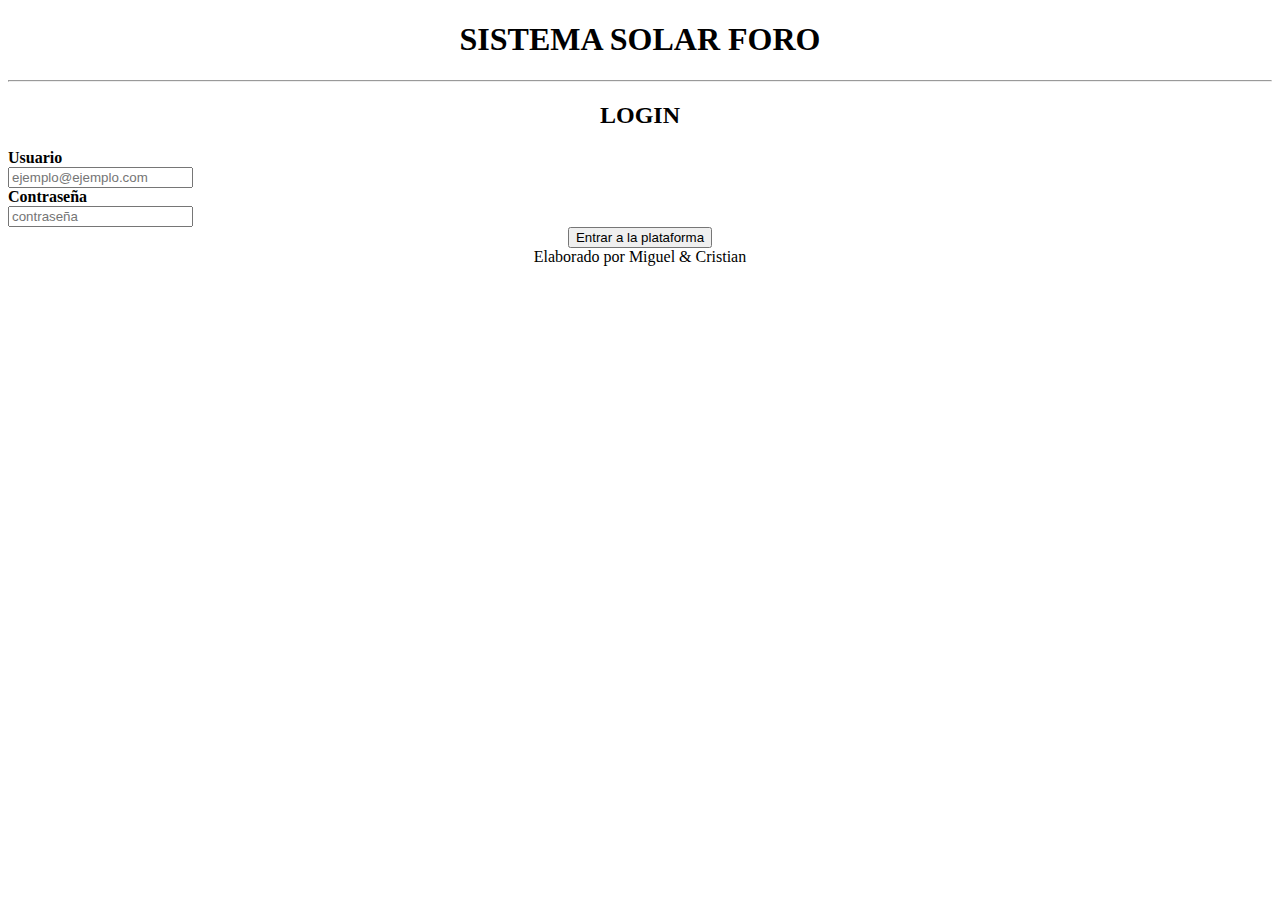
<file: index.html>
<!DOCTYPE html>
<html lang="en">
<head>
    <meta charset="UTF-8">
    <meta http-equiv="X-UA-Compatible" content="IE=edge">
    <meta name="viewport" content="width=device-width, initial-scale=1.0">
    <link href="https://cdn.jsdelivr.net/npm/bootstrap@5.3.0-alpha1/dist/css/bootstrap.min.css" rel="stylesheet" integrity="sha384-GLhlTQ8iRABdZLl6O3oVMWSktQOp6b7In1Zl3/Jr59b6EGGoI1aFkw7cmDA6j6gD" crossorigin="anonymous">
    <link href="src/public/css/style.css" rel="stylesheet" />
    <title>Document</title>
</head>
<body>
    <center>
        <h1>SISTEMA SOLAR FORO</h1>
    </center>
    <hr />
    <div class="container col-md-6">
        <div class="card">
            <div class="card-header">
                <h2><center>LOGIN</center></h2>
            </div>
            <div class="card-body">
                <form action="src/home/home.html">
                    <label class="label">
                        <strong>
                            Usuario
                        </strong>
                    </label>
                    <br />
                    <input required class="form-control" type="email" placeholder="ejemplo@ejemplo.com" id="usuario" />
                    <br />
                    <label class="label">
                        <strong>
                            Contraseña
                        </strong>
                    </label>
                    <br />
                    <input required class="form-control" placeholder="contraseña" class="input" type="password" />
                    <br />
                    <center>
                        <button class="btn btn-outline-success" >Entrar a la plataforma</button>
                    </center>
                </form>
            </div>
        </div>
    </div>
    <footer class="mt-5">
        <center>Elaborado por Miguel & Cristian</center>
    </footer>
</body>
</html>
</file>
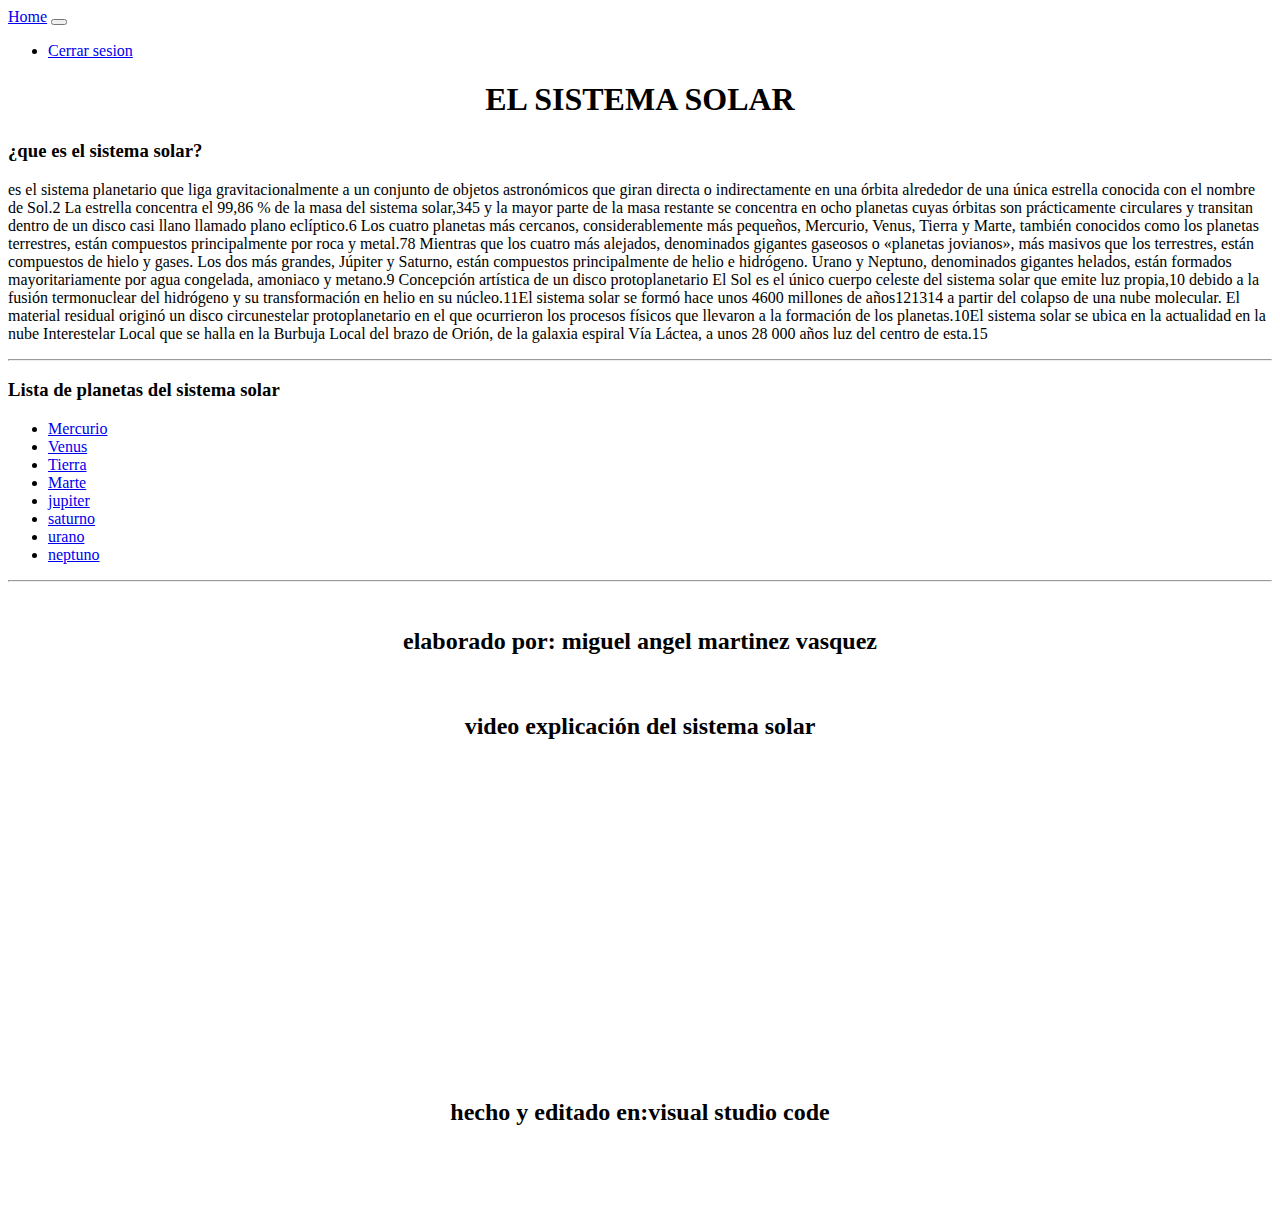
<file: src/home/home.html>
<!DOCTYPE html>
<html lang="en">
<head>
    <meta charset="UTF-8">
    <meta http-equiv="X-UA-Compatible" content="IE=edge">
    <meta name="viewport" content="width=device-width, initial-scale=1.0">
    <title>SISTEMA SOLAR</title>
    <!-- <link href="../public/css/style.css" rel="stylesheet" /> -->
    <link href="https://cdn.jsdelivr.net/npm/bootstrap@5.3.0-alpha1/dist/css/bootstrap.min.css" rel="stylesheet" integrity="sha384-GLhlTQ8iRABdZLl6O3oVMWSktQOp6b7In1Zl3/Jr59b6EGGoI1aFkw7cmDA6j6gD" crossorigin="anonymous">
</head>
<body>
    <nav class="navbar navbar-expand-lg bg-primary" data-bs-theme="dark">
        <div class="container-fluid">
          <a class="navbar-brand" href="#">Home</a>
          <button class="navbar-toggler" type="button" data-bs-toggle="collapse" data-bs-target="#navbarNav" aria-controls="navbarNav" aria-expanded="false" aria-label="Toggle navigation">
            <span class="navbar-toggler-icon"></span>
          </button>
          <div class="collapse navbar-collapse" id="navbarNav">
            <ul class="navbar-nav">
              <li class="nav-item">
                <a class="nav-link active" aria-current="page" href="../../index.html">Cerrar sesion</a>
              </li>
            </ul>
          </div>
        </div>
      </nav>
    <center>
        <div id="titulo" >
            <h1 >EL SISTEMA SOLAR</h1>
        </div>
    </center>
    <div class="container col-md-10 text-left">
        <h3> ¿que es el sistema solar?</h3>
        <p>
             es el sistema planetario que liga gravitacionalmente a un conjunto de objetos astronómicos que giran directa o indirectamente en una órbita alrededor de una única estrella conocida con el nombre de Sol.2
            La estrella concentra el 99,86 % de la masa del sistema solar,345 y la mayor parte de la masa restante se concentra en ocho planetas cuyas órbitas son prácticamente circulares y transitan dentro de un disco casi llano llamado plano eclíptico.6 Los cuatro planetas más cercanos, considerablemente más pequeños, Mercurio, Venus, Tierra y Marte, también conocidos como los planetas terrestres, están compuestos principalmente por roca y metal.78 Mientras que los cuatro más alejados, denominados gigantes gaseosos o «planetas jovianos», más masivos que los terrestres, están compuestos de hielo y gases. Los dos más grandes, Júpiter y Saturno, están compuestos principalmente de helio e hidrógeno. Urano y Neptuno, denominados gigantes helados, están formados mayoritariamente por agua congelada, amoniaco y metano.9
            Concepción artística de un disco protoplanetario
            El Sol es el único cuerpo celeste del sistema solar que emite luz propia,10 debido a la fusión termonuclear del hidrógeno y su transformación en helio en su núcleo.11El sistema solar se formó hace unos 4600 millones de años121314 a partir del colapso de una nube molecular. El material residual originó un disco circunestelar protoplanetario en el que ocurrieron los procesos físicos que llevaron a la formación de los planetas.10El sistema solar se ubica en la actualidad en la nube Interestelar Local que se halla en la Burbuja Local del brazo de Orión, de la galaxia espiral Vía Láctea, a unos 28 000 años luz del centro de esta.15   
        </p>
    
        <hr/>
        <h3>
          Lista de planetas del sistema solar
        </h3>
        <ul>
            
        </ul>
        <ul class="list-group">
            <li class="list-group-item"><a href="../planets/mercurio.html"><span class="badge bg-primary">Mercurio</span></a></li>
            <li class="list-group-item"><a href="../planets/venus.html" ><span class="badge bg-primary">Venus</span></a></li>
            <li class="list-group-item"><a href="../planets/tierra.html"><span class="badge bg-primary">Tierra</span></a></li>
            <li class="list-group-item"><a href="../planets/marte.html"><span class="badge bg-primary">Marte</span></a></li>
            <li class="list-group-item"><a href="../planets/jupiter.html"><span class="badge bg-primary">jupiter</span></a></li>
            <li class="list-group-item"><a href="../planets/saturno.html"><span class="badge bg-primary">saturno</span></a></li>
            <li class="list-group-item"><a href="../planets/Urano.html"><span class="badge bg-primary">urano</span></a></li>
            <li class="list-group-item"><a href="../planets/neptuno.html"><span class="badge bg-primary">neptuno</span></a></li>
          </ul>
        <hr />
        <br/>
        <center>
        <p>
        <h2>elaborado por: miguel angel martinez vasquez</h2>  
        <br/>
        <h2>video explicación del sistema solar</h2>
      </center>
        <div class="container col-md-6 text-left">
        <iframe width="560" height="315" src="https://www.youtube.com/embed/ZykXgSqet6A" title="YouTube video player" frameborder="0" allow="accelerometer; autoplay; clipboard-write; encrypted-media; gyroscope; picture-in-picture; web-share" allowfullscreen></iframe>
      </div>
      </div>
        <h2> 
          <center>hecho y editado en:visual studio code</center>
      </h2>
       </p>
       <br/>
       <br/>
       <br/>
</body>
</html>
</file>
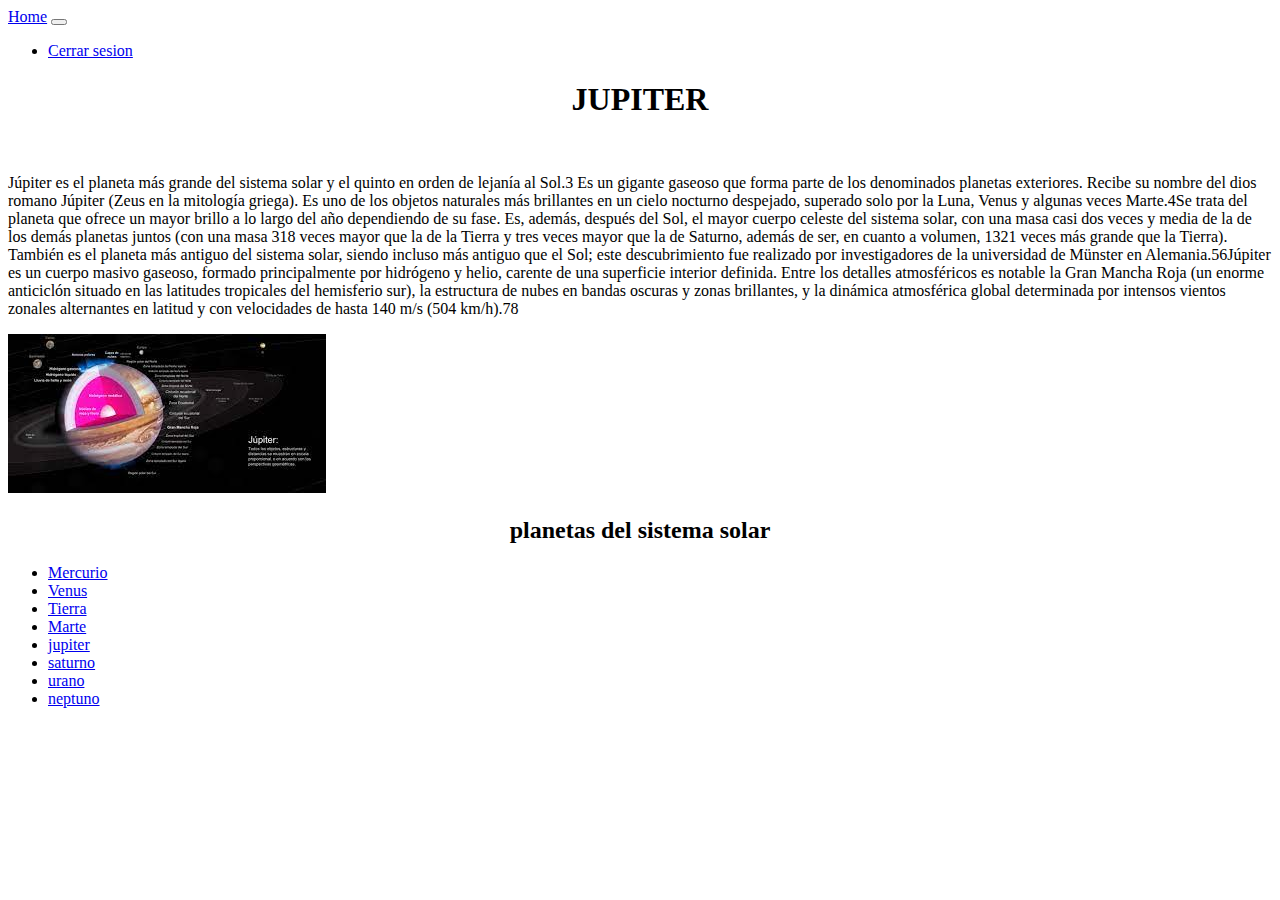
<file: src/planets/jupiter.html>
<!DOCTYPE html>
<html lang="en">
<head>
    <meta charset="UTF-8">
    <meta http-equiv="X-UA-Compatible" content="IE=edge">
    <meta name="viewport" content="width=device-width, initial-scale=1.0">
     <!-- <link href="../public/css/style.css" rel="stylesheet" /> -->
     <link href="https://cdn.jsdelivr.net/npm/bootstrap@5.3.0-alpha1/dist/css/bootstrap.min.css" rel="stylesheet" integrity="sha384-GLhlTQ8iRABdZLl6O3oVMWSktQOp6b7In1Zl3/Jr59b6EGGoI1aFkw7cmDA6j6gD" crossorigin="anonymous">
    <title>JUPITER</title>
</head>
<body>
    <nav class="navbar navbar-expand-lg bg-primary" data-bs-theme="dark">
        <div class="container-fluid">
          <a class="navbar-brand" href="C:\www\miguel-html-main\src\home\home.html">Home</a>
          <button class="navbar-toggler" type="button" data-bs-toggle="collapse" data-bs-target="#navbarNav" aria-controls="navbarNav" aria-expanded="false" aria-label="Toggle navigation">
            <span class="navbar-toggler-icon"></span>
          </button>
          <div class="collapse navbar-collapse" id="navbarNav">
            <ul class="navbar-nav">
              <li class="nav-item">
                <a class="nav-link active" aria-current="page" href="../../index.html">Cerrar sesion</a>
              </li>
            </ul>
          </div>
        </div>
      </nav>
    <center>
        <h1>
            JUPITER
        </h1>
    </center>
    <br/>
    <p>
    <div class="container col-md-10 text-left">
        Júpiter es el planeta más grande del sistema solar y el quinto en orden de lejanía al Sol.3​ Es un gigante gaseoso que forma parte de los denominados planetas exteriores. Recibe su nombre del dios romano Júpiter (Zeus en la mitología griega). Es uno de los objetos naturales más brillantes en un cielo nocturno despejado, superado solo por la Luna, Venus y algunas veces Marte.4​
        Se trata del planeta que ofrece un mayor brillo a lo largo del año dependiendo de su fase. Es, además, después del Sol, el mayor cuerpo celeste del sistema solar, con una masa casi dos veces y media de la de los demás planetas juntos (con una masa 318 veces mayor que la de la Tierra y tres veces mayor que la de Saturno, además de ser, en cuanto a volumen, 1321 veces más grande que la Tierra). También es el planeta más antiguo del sistema solar, siendo incluso más antiguo que el Sol; este descubrimiento fue realizado por investigadores de la universidad de Münster en Alemania.5​6​
        Júpiter es un cuerpo masivo gaseoso, formado principalmente por hidrógeno y helio, carente de una superficie interior definida. Entre los detalles atmosféricos es notable la Gran Mancha Roja (un enorme anticiclón situado en las latitudes tropicales del hemisferio sur), la estructura de nubes en bandas oscuras y zonas brillantes, y la dinámica atmosférica global determinada por intensos vientos zonales alternantes en latitud y con velocidades de hasta 140 m/s (504 km/h).7​8​
    </div>
    </p>
    <div class="container col-md-10 text-left">
    <img src="../public/img/jupiter.jpeg" alt="">
    </div>
    <center>
    <strong><h2>planetas del sistema solar</h2></strong>
    </center>
    <ul class="list-group">
    <div class="container col-md-10">
        <li class="list-group-item"><a href="../planets/mercurio.html"><span class="badge bg-primary">Mercurio</span></a></li>
        <li class="list-group-item"><a href="../planets/venus.html" ><span class="badge bg-primary">Venus</span></a></li>
        <li class="list-group-item"><a href="../planets/tierra.html"><span class="badge bg-primary">Tierra</span></a></li>
        <li class="list-group-item"><a href="../planets/marte.html"><span class="badge bg-primary">Marte</span></a></li>
        <li class="list-group-item"><a href="../planets/jupiter.html"><span class="badge bg-primary">jupiter</span></a></li>
        <li class="list-group-item"><a href="../planets/saturno.html"><span class="badge bg-primary">saturno</span></a></li>
        <li class="list-group-item"><a href="../planets/Urano.html"><span class="badge bg-primary">urano</span></a></li>
        <li class="list-group-item"><a href="../planets/neptuno.html"><span class="badge bg-primary">neptuno</span></a></li>
    </ul>
</body>
</html>
</file>
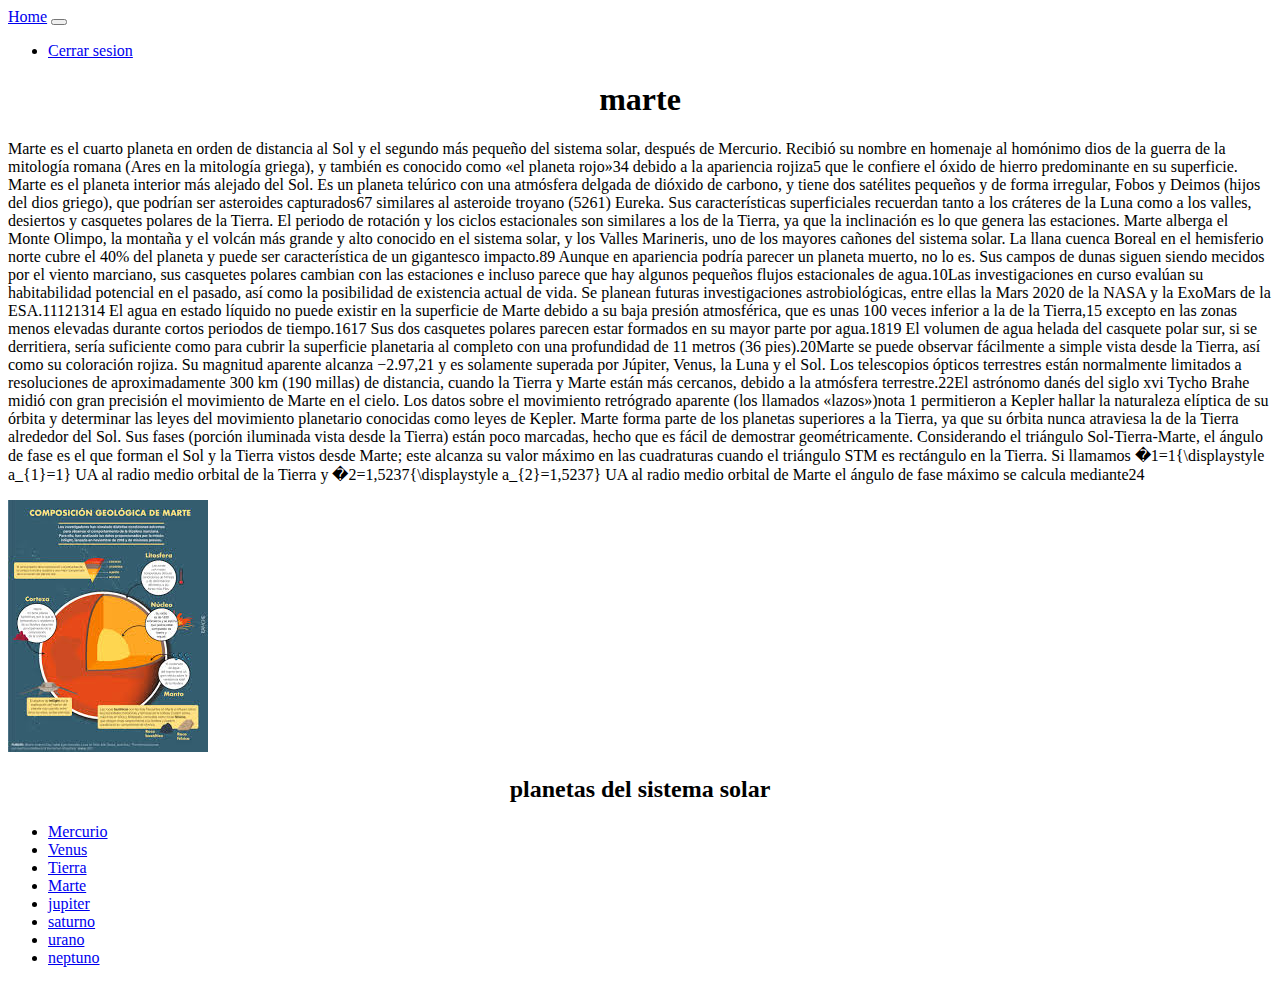
<file: src/planets/marte.html>
<!DOCTYPE html>
<html lang="en">
<head>
    <meta charset="UTF-8">
    <meta http-equiv="X-UA-Compatible" content="IE=edge">
    <meta name="viewport" content="width=device-width, initial-scale=1.0">
    <!-- <link href="../public/css/style.css" rel="stylesheet" /> -->
    <link href="https://cdn.jsdelivr.net/npm/bootstrap@5.3.0-alpha1/dist/css/bootstrap.min.css" rel="stylesheet" integrity="sha384-GLhlTQ8iRABdZLl6O3oVMWSktQOp6b7In1Zl3/Jr59b6EGGoI1aFkw7cmDA6j6gD" crossorigin="anonymous">
    <title>MARTE</title>
</head>
<body>
    <nav class="navbar navbar-expand-lg bg-primary" data-bs-theme="dark">
        <div class="container-fluid">
          <a class="navbar-brand" href="C:\www\miguel-html-main\src\home\home.html">Home</a>
          <button class="navbar-toggler" type="button" data-bs-toggle="collapse" data-bs-target="#navbarNav" aria-controls="navbarNav" aria-expanded="false" aria-label="Toggle navigation">
            <span class="navbar-toggler-icon"></span>
          </button>
          <div class="collapse navbar-collapse" id="navbarNav">
            <ul class="navbar-nav">
              <li class="nav-item">
                <a class="nav-link active" aria-current="page" href="../../index.html">Cerrar sesion</a>
              </li>
            </ul>
          </div>
        </div>
      </nav>
    <center>
        <h1>marte</h1>
    </center>
    <p>
    <div class="container col-md-10">
        Marte es el cuarto planeta en orden de distancia al Sol y el segundo más pequeño del sistema solar, después de Mercurio. Recibió su nombre en homenaje al homónimo dios de la guerra de la mitología romana (Ares en la mitología griega), y también es conocido como «el planeta rojo»3​4​ debido a la apariencia rojiza5​ que le confiere el óxido de hierro predominante en su superficie. Marte es el planeta interior más alejado del Sol. Es un planeta telúrico con una atmósfera delgada de dióxido de carbono, y tiene dos satélites pequeños y de forma irregular, Fobos y Deimos (hijos del dios griego), que podrían ser asteroides capturados6​7​ similares al asteroide troyano (5261) Eureka. Sus características superficiales recuerdan tanto a los cráteres de la Luna como a los valles, desiertos y casquetes polares de la Tierra.
        El periodo de rotación y los ciclos estacionales son similares a los de la Tierra, ya que la inclinación es lo que genera las estaciones. Marte alberga el Monte Olimpo, la montaña y el volcán más grande y alto conocido en el sistema solar, y los Valles Marineris, uno de los mayores cañones del sistema solar. La llana cuenca Boreal en el hemisferio norte cubre el 40% del planeta y puede ser característica de un gigantesco impacto.8​9​ Aunque en apariencia podría parecer un planeta muerto, no lo es. Sus campos de dunas siguen siendo mecidos por el viento marciano, sus casquetes polares cambian con las estaciones e incluso parece que hay algunos pequeños flujos estacionales de agua.10​
        Las investigaciones en curso evalúan su habitabilidad potencial en el pasado, así como la posibilidad de existencia actual de vida. Se planean futuras investigaciones astrobiológicas, entre ellas la Mars 2020 de la NASA y la ExoMars de la ESA.11​12​13​14​ El agua en estado líquido no puede existir en la superficie de Marte debido a su baja presión atmosférica, que es unas 100 veces inferior a la de la Tierra,15​ excepto en las zonas menos elevadas durante cortos periodos de tiempo.16​17​ Sus dos casquetes polares parecen estar formados en su mayor parte por agua.18​19​ El volumen de agua helada del casquete polar sur, si se derritiera, sería suficiente como para cubrir la superficie planetaria al completo con una profundidad de 11 metros (36 pies).20​
        Marte se puede observar fácilmente a simple vista desde la Tierra, así como su coloración rojiza. Su magnitud aparente alcanza −2.97,21​ y es solamente superada por Júpiter, Venus, la Luna y el Sol. Los telescopios ópticos terrestres están normalmente limitados a resoluciones de aproximadamente 300 km (190 millas) de distancia, cuando la Tierra y Marte están más cercanos, debido a la atmósfera terrestre.22​
        El astrónomo danés del siglo xvi Tycho Brahe midió con gran precisión el movimiento de Marte en el cielo. Los datos sobre el movimiento retrógrado aparente (los llamados «lazos»)nota 1​ permitieron a Kepler hallar la naturaleza elíptica de su órbita y determinar las leyes del movimiento planetario conocidas como leyes de Kepler.
        Marte forma parte de los planetas superiores a la Tierra, ya que su órbita nunca atraviesa la de la Tierra alrededor del Sol. Sus fases (porción iluminada vista desde la Tierra) están poco marcadas, hecho que es fácil de demostrar geométricamente. Considerando el triángulo Sol-Tierra-Marte, el ángulo de fase es el que forman el Sol y la Tierra vistos desde Marte; este alcanza su valor máximo en las cuadraturas cuando el triángulo STM es rectángulo en la Tierra. Si llamamos 
        �1=1{\displaystyle a_{1}=1} UA al radio medio orbital de la Tierra y �2=1,5237{\displaystyle a_{2}=1,5237} UA al radio medio orbital de Marte el ángulo de fase máximo se calcula mediante24​ 
    </div>
    </p>
    <div class="container col-md-10">
    <img src="../public/img/marte.jpeg" alt="">
    </div>
    <center>
        <h2>planetas del sistema solar</h2>
    </center>
    <ul class="list-group">
        <div class="container col-md-10">
            <li class="list-group-item"><a href="../planets/mercurio.html"><span class="badge bg-primary">Mercurio</span></a></li>
            <li class="list-group-item"><a href="../planets/venus.html" ><span class="badge bg-primary">Venus</span></a></li>
            <li class="list-group-item"><a href="../planets/tierra.html"><span class="badge bg-primary">Tierra</span></a></li>
            <li class="list-group-item"><a href="../planets/marte.html"><span class="badge bg-primary">Marte</span></a></li>
            <li class="list-group-item"><a href="../planets/jupiter.html"><span class="badge bg-primary">jupiter</span></a></li>
            <li class="list-group-item"><a href="../planets/saturno.html"><span class="badge bg-primary">saturno</span></a></li>
            <li class="list-group-item"><a href="../planets/Urano.html"><span class="badge bg-primary">urano</span></a></li>
            <li class="list-group-item"><a href="../planets/neptuno.html"><span class="badge bg-primary">neptuno</span></a></li>
        </ul>
</body>
</html>
</file>
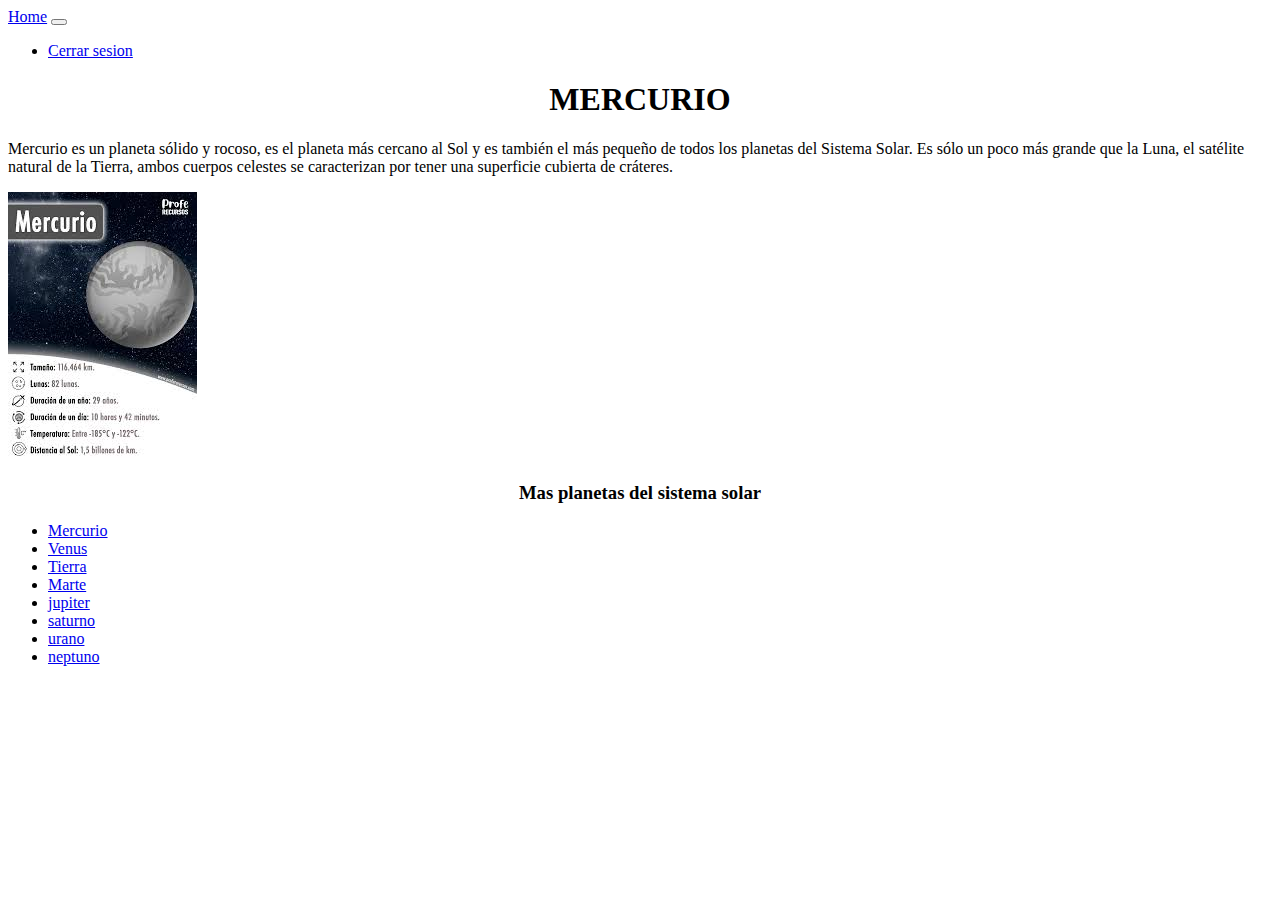
<file: src/planets/mercurio.html>
<!DOCTYPE html>
<html lang="en">
<head>
    <meta charset="UTF-8">
    <meta http-equiv="X-UA-Compatible" content="IE=edge">
    <meta name="viewport" content="width=device-width, initial-scale=1.0">
    <!-- <link href="../public/css/style.css" rel="stylesheet" /> -->
    <link href="https://cdn.jsdelivr.net/npm/bootstrap@5.3.0-alpha1/dist/css/bootstrap.min.css" rel="stylesheet" integrity="sha384-GLhlTQ8iRABdZLl6O3oVMWSktQOp6b7In1Zl3/Jr59b6EGGoI1aFkw7cmDA6j6gD" crossorigin="anonymous">
    <title>Mercurio</title>
</head>
<body>
    <nav class="navbar navbar-expand-lg bg-primary" data-bs-theme="dark">
        <div class="container-fluid">
          <a class="navbar-brand" href="C:\www\miguel-html-main\src\home\home.html">Home</a>
          <button class="navbar-toggler" type="button" data-bs-toggle="collapse" data-bs-target="#navbarNav" aria-controls="navbarNav" aria-expanded="false" aria-label="Toggle navigation">
            <span class="navbar-toggler-icon"></span>
          </button>
          <div class="collapse navbar-collapse" id="navbarNav">
            <ul class="navbar-nav">
              <li class="nav-item">
                <a class="nav-link active" aria-current="page" href="../../index.html">Cerrar sesion</a>
              </li>
            </ul>
          </div>
        </div>
      </nav>
    <center>
        <h1>MERCURIO</h1>
    </center>   
    <p>
    <div class="container col-md-10">
        Mercurio es un planeta sólido y rocoso, es el planeta más cercano al Sol y es también el más pequeño de todos los planetas del Sistema Solar. Es sólo un poco más grande que la Luna, el satélite natural de la Tierra, ambos cuerpos celestes se caracterizan por tener una superficie cubierta de cráteres. 
    </div>
    </p>
    <div class="container col-md-10">
    <img src="../public/img/mercurio.jpeg" alt="">
    </div>
    <center>
        <h3>Mas planetas del sistema solar</h3>
    </center>
    <ul class="list-group">
    <div class="container col-md-10">
        <li class="list-group-item"><a href="../planets/mercurio.html"><span class="badge bg-primary">Mercurio</span></a></li>
        <li class="list-group-item"><a href="../planets/venus.html" ><span class="badge bg-primary">Venus</span></a></li>
        <li class="list-group-item"><a href="../planets/tierra.html"><span class="badge bg-primary">Tierra</span></a></li>
        <li class="list-group-item"><a href="../planets/marte.html"><span class="badge bg-primary">Marte</span></a></li>
        <li class="list-group-item"><a href="../planets/jupiter.html"><span class="badge bg-primary">jupiter</span></a></li>
        <li class="list-group-item"><a href="../planets/saturno.html"><span class="badge bg-primary">saturno</span></a></li>
        <li class="list-group-item"><a href="../planets/Urano.html"><span class="badge bg-primary">urano</span></a></li>
        <li class="list-group-item"><a href="../planets/neptuno.html"><span class="badge bg-primary">neptuno</span></a></li>
    </ul>
</body>
</html>
</file>
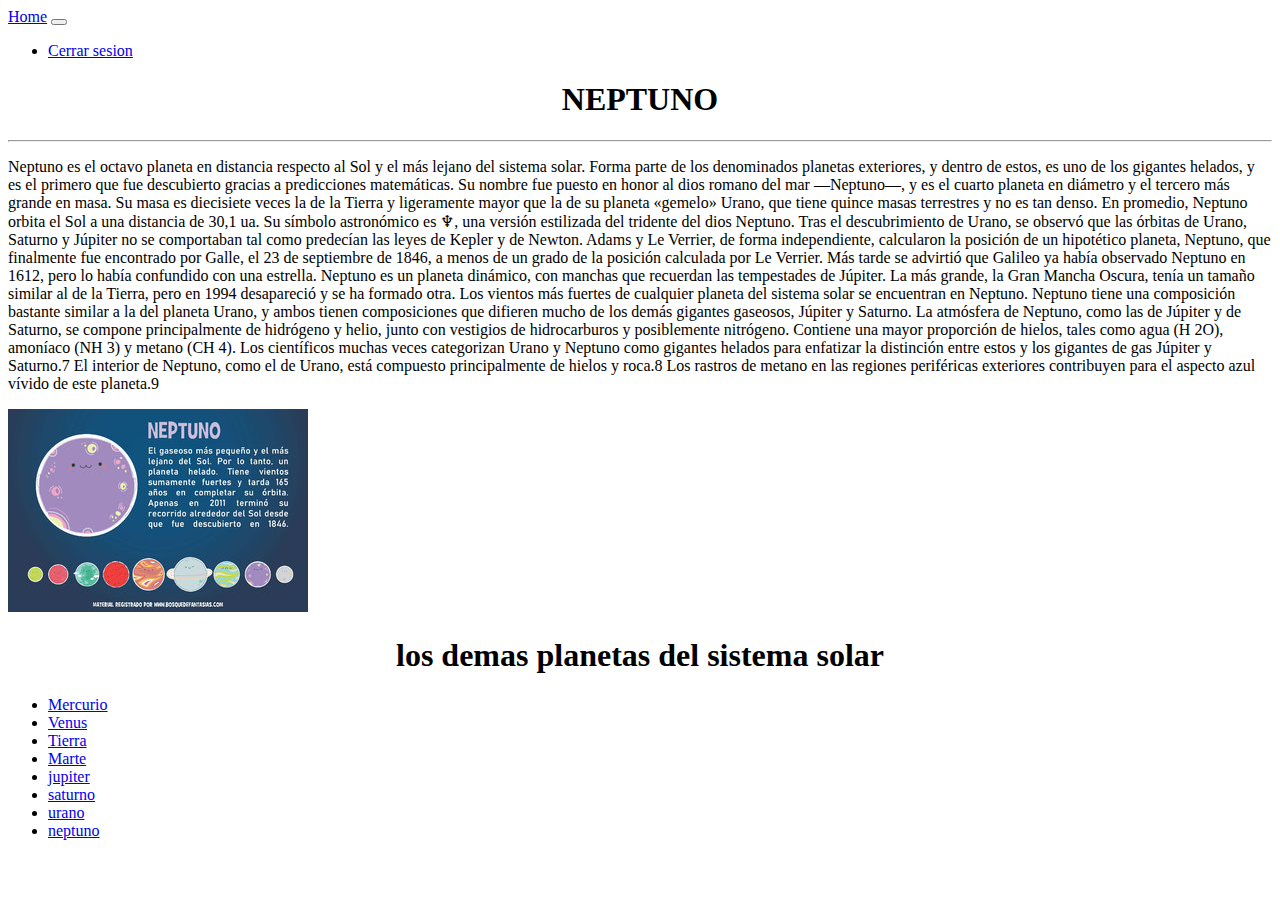
<file: src/planets/neptuno.html>
<!DOCTYPE html>
<html lang="en">
<head>
    <meta charset="UTF-8">
    <meta http-equiv="X-UA-Compatible" content="IE=edge">
    <meta name="viewport" content="width=device-width, initial-scale=1.0">
    <!-- <link href="../public/css/style.css" rel="stylesheet" /> -->
    <link href="https://cdn.jsdelivr.net/npm/bootstrap@5.3.0-alpha1/dist/css/bootstrap.min.css" rel="stylesheet" integrity="sha384-GLhlTQ8iRABdZLl6O3oVMWSktQOp6b7In1Zl3/Jr59b6EGGoI1aFkw7cmDA6j6gD" crossorigin="anonymous">
    <title>NEPTUNO</title>
</head>
<body>
    <nav class="navbar navbar-expand-lg bg-primary" data-bs-theme="dark">
        <div class="container-fluid">
          <a class="navbar-brand" href="C:\www\miguel-html-main\src\home\home.html">Home</a>
          <button class="navbar-toggler" type="button" data-bs-toggle="collapse" data-bs-target="#navbarNav" aria-controls="navbarNav" aria-expanded="false" aria-label="Toggle navigation">
            <span class="navbar-toggler-icon"></span>
          </button>
          <div class="collapse navbar-collapse" id="navbarNav">
            <ul class="navbar-nav">
              <li class="nav-item">
                <a class="nav-link active" aria-current="page" href="../../index.html">Cerrar sesion</a>
              </li>
            </ul>
          </div>
        </div>
      </nav>
    <center>
        <h1>NEPTUNO</h1>
    <Hr/>
    </center>
    <p>
    <div class="container col-md-10">    
        Neptuno es el octavo planeta en distancia respecto al Sol y el más lejano del sistema solar. Forma parte de los denominados planetas exteriores, y dentro de estos, es uno de los gigantes helados, y es el primero que fue descubierto gracias a predicciones matemáticas. Su nombre fue puesto en honor al dios romano del mar —Neptuno—, y es el cuarto planeta en diámetro y el tercero más grande en masa. Su masa es diecisiete veces la de la Tierra y ligeramente mayor que la de su planeta «gemelo» Urano, que tiene quince masas terrestres y no es tan denso. En promedio, Neptuno orbita el Sol a una distancia de 30,1 ua. Su símbolo astronómico es ♆, una versión estilizada del tridente del dios Neptuno.
        Tras el descubrimiento de Urano, se observó que las órbitas de Urano, Saturno y Júpiter no se comportaban tal como predecían las leyes de Kepler y de Newton. Adams y Le Verrier, de forma independiente, calcularon la posición de un hipotético planeta, Neptuno, que finalmente fue encontrado por Galle, el 23 de septiembre de 1846, a menos de un grado de la posición calculada por Le Verrier. Más tarde se advirtió que Galileo ya había observado Neptuno en 1612, pero lo había confundido con una estrella.
        Neptuno es un planeta dinámico, con manchas que recuerdan las tempestades de Júpiter. La más grande, la Gran Mancha Oscura, tenía un tamaño similar al de la Tierra, pero en 1994 desapareció y se ha formado otra. Los vientos más fuertes de cualquier planeta del sistema solar se encuentran en Neptuno.
        Neptuno tiene una composición bastante similar a la del planeta Urano, y ambos tienen composiciones que difieren mucho de los demás gigantes gaseosos, Júpiter y Saturno. La atmósfera de Neptuno, como las de Júpiter y de Saturno, se compone principalmente de hidrógeno y helio, junto con vestigios de hidrocarburos y posiblemente nitrógeno. Contiene una mayor proporción de hielos, tales como agua (H
        2O), amoníaco (NH
        3) y metano (CH
        4). Los científicos muchas veces categorizan Urano y Neptuno como gigantes helados para enfatizar la distinción entre estos y los gigantes de gas Júpiter y Saturno.7​ El interior de Neptuno, como el de Urano, está compuesto principalmente de hielos y roca.8​ Los rastros de metano en las regiones periféricas exteriores contribuyen para el aspecto azul vívido de este planeta.9​
    </div>
    </p>
    <div class="container col-md-10">
    <img src="../public/img/NEPTUNO.jpg" alt="">
    </div>
    <center>
        <h1>los demas planetas del sistema solar</h1>
    </center>
    <ul class="list-group">
    <div class="container col-md-10">
        <li class="list-group-item"><a href="../planets/mercurio.html"><span class="badge bg-primary">Mercurio</span></a></li>
        <li class="list-group-item"><a href="../planets/venus.html" ><span class="badge bg-primary">Venus</span></a></li>
        <li class="list-group-item"><a href="../planets/tierra.html"><span class="badge bg-primary">Tierra</span></a></li>
        <li class="list-group-item"><a href="../planets/marte.html"><span class="badge bg-primary">Marte</span></a></li>
        <li class="list-group-item"><a href="../planets/jupiter.html"><span class="badge bg-primary">jupiter</span></a></li>
        <li class="list-group-item"><a href="../planets/saturno.html"><span class="badge bg-primary">saturno</span></a></li>
        <li class="list-group-item"><a href="../planets/Urano.html"><span class="badge bg-primary">urano</span></a></li>
        <li class="list-group-item"><a href="../planets/neptuno.html"><span class="badge bg-primary">neptuno</span></a></li>
    </ul>
</body>
</html>
</file>
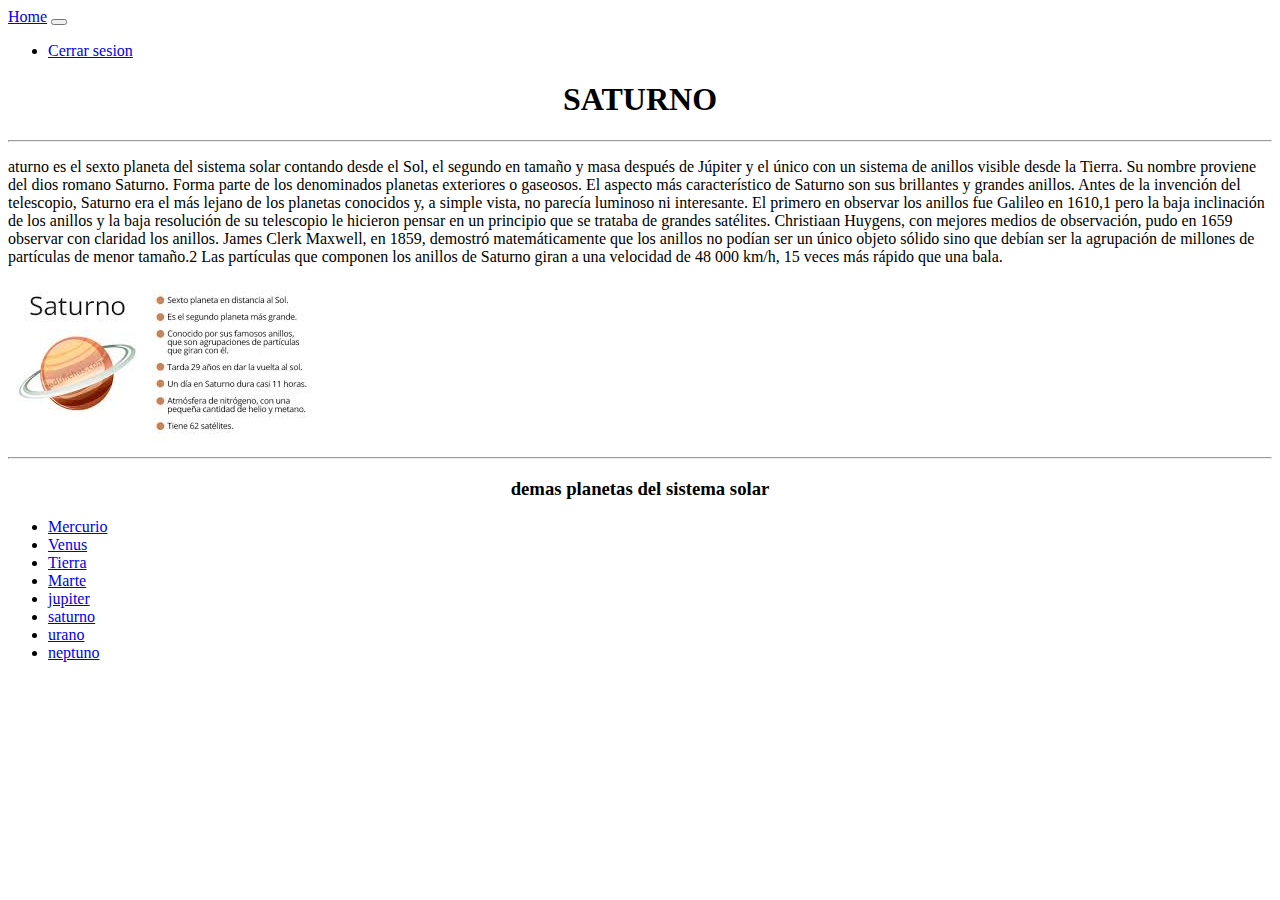
<file: src/planets/saturno.html>
<!DOCTYPE html>
<html  lang="en">
<head>
    <meta charset="UTF-8">
    <meta http-equiv="X-UA-Compatible" content="IE=edge">
    <meta name="viewport" content="width=device-width, initial-scale=1.0">
    <!-- <link href="../public/css/style.css" rel="stylesheet" /> -->
    <link href="https://cdn.jsdelivr.net/npm/bootstrap@5.3.0-alpha1/dist/css/bootstrap.min.css" rel="stylesheet" integrity="sha384-GLhlTQ8iRABdZLl6O3oVMWSktQOp6b7In1Zl3/Jr59b6EGGoI1aFkw7cmDA6j6gD" crossorigin="anonymous">
    <title>SATURNO</title>
</head>
<body>
    <nav class="navbar navbar-expand-lg bg-primary" data-bs-theme="dark">
        <div class="container-fluid">
          <a class="navbar-brand" href="C:\www\miguel-html-main\src\home\home.html">Home</a>
          <button class="navbar-toggler" type="button" data-bs-toggle="collapse" data-bs-target="#navbarNav" aria-controls="navbarNav" aria-expanded="false" aria-label="Toggle navigation">
            <span class="navbar-toggler-icon"></span>
          </button>
          <div class="collapse navbar-collapse" id="navbarNav">
            <ul class="navbar-nav">
              <li class="nav-item">
                <a class="nav-link active" aria-current="page" href="../../index.html">Cerrar sesion</a>
              </li>
            </ul>
          </div>
        </div>
      </nav>
    <center>
        <h1>SATURNO</h1>
    <Hr/>
    </center>
    <P>
    <div class="container col-md-10">
        aturno es el sexto planeta del sistema solar contando desde el Sol, el segundo en tamaño y masa después de Júpiter y el único con un sistema de anillos visible desde la Tierra. Su nombre proviene del dios romano Saturno. Forma parte de los denominados planetas exteriores o gaseosos. El aspecto más característico de Saturno son sus brillantes y grandes anillos. Antes de la invención del telescopio, Saturno era el más lejano de los planetas conocidos y, a simple vista, no parecía luminoso ni interesante. El primero en observar los anillos fue Galileo en 1610,1​ pero la baja inclinación de los anillos y la baja resolución de su telescopio le hicieron pensar en un principio que se trataba de grandes satélites. Christiaan Huygens, con mejores medios de observación, pudo en 1659 observar con claridad los anillos. James Clerk Maxwell, en 1859, demostró matemáticamente que los anillos no podían ser un único objeto sólido sino que debían ser la agrupación de millones de partículas de menor tamaño.2​ Las partículas que componen los anillos de Saturno giran a una velocidad de 48 000 km/h, 15 veces más rápido que una bala.       
    </div>
    </P>
    <div class="container col-md-10">
    <img src="../public/img/saturno.jpeg" alt="">
    </div>
    <hr/>
        <center>
            <h3>demas planetas del sistema solar</h3>
        </center>
    <ul class="list-group">
    <div class="container col-md-10">
        <li class="list-group-item"><a href="../planets/mercurio.html"><span class="badge bg-primary">Mercurio</span></a></li>
        <li class="list-group-item"><a href="../planets/venus.html" ><span class="badge bg-primary">Venus</span></a></li>
        <li class="list-group-item"><a href="../planets/tierra.html"><span class="badge bg-primary">Tierra</span></a></li>
        <li class="list-group-item"><a href="../planets/marte.html"><span class="badge bg-primary">Marte</span></a></li>
        <li class="list-group-item"><a href="../planets/jupiter.html"><span class="badge bg-primary">jupiter</span></a></li>
        <li class="list-group-item"><a href="../planets/saturno.html"><span class="badge bg-primary">saturno</span></a></li>
        <li class="list-group-item"><a href="../planets/Urano.html"><span class="badge bg-primary">urano</span></a></li>
        <li class="list-group-item"><a href="../planets/neptuno.html"><span class="badge bg-primary">neptuno</span></a></li>
    </ul>
</body>
</html>
</file>
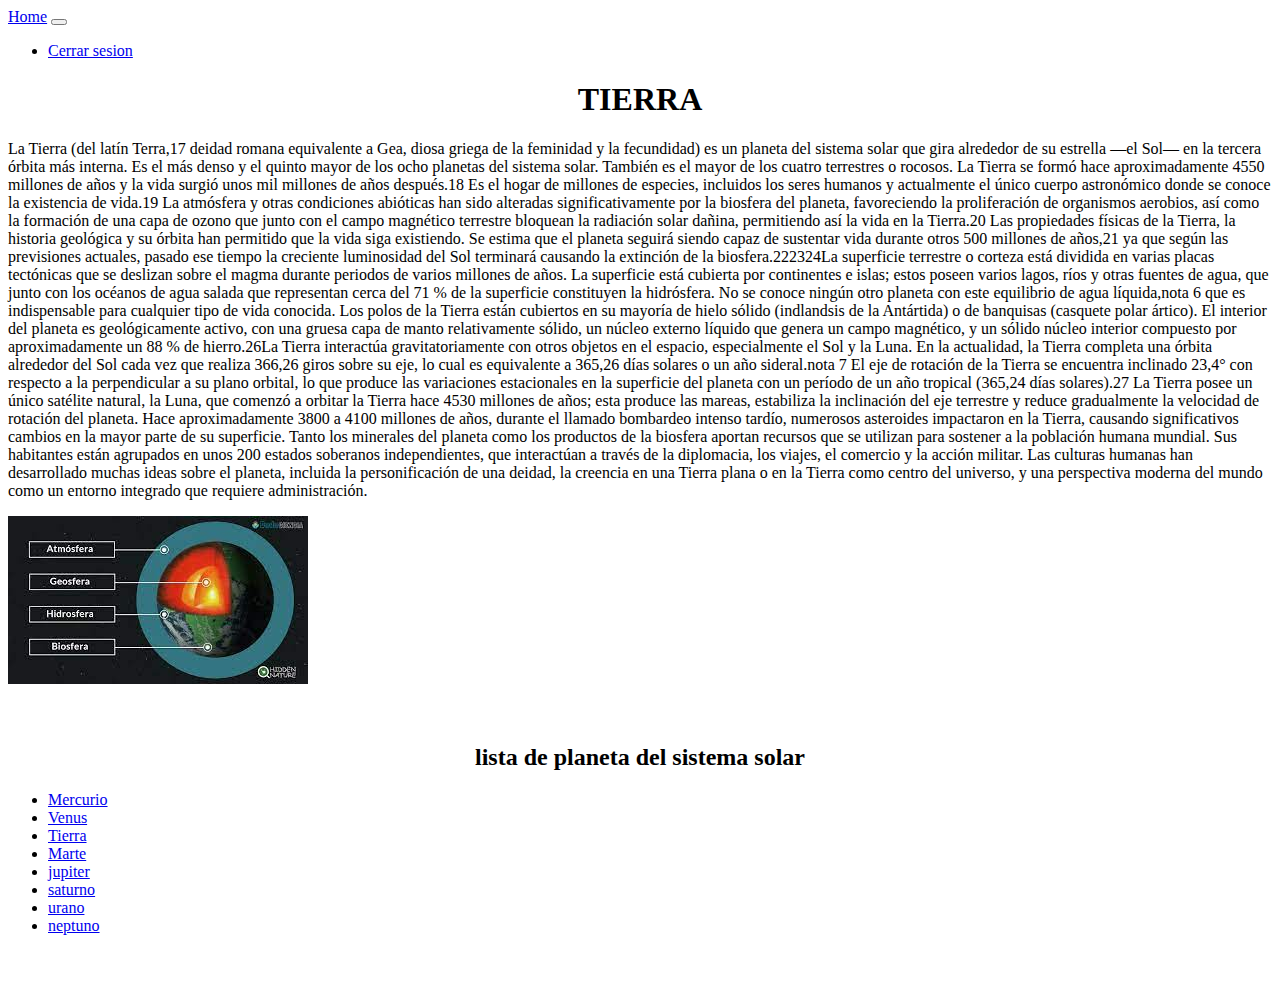
<file: src/planets/tierra.html>
<!DOCTYPE html>
<html lang="en">
<head>
    <meta charset="UTF-8">
    <meta http-equiv="X-UA-Compatible" content="IE=edge">
    <meta name="viewport" content="width=device-width, initial-scale=1.0">
     <!-- <link href="../public/css/style.css" rel="stylesheet" /> -->
     <link href="https://cdn.jsdelivr.net/npm/bootstrap@5.3.0-alpha1/dist/css/bootstrap.min.css" rel="stylesheet" integrity="sha384-GLhlTQ8iRABdZLl6O3oVMWSktQOp6b7In1Zl3/Jr59b6EGGoI1aFkw7cmDA6j6gD" crossorigin="anonymous">
    <title>TIERRA</title>
</head>
<body>
    <nav class="navbar navbar-expand-lg bg-primary" data-bs-theme="dark">
        <div class="container-fluid">
          <a class="navbar-brand" href="C:\www\miguel-html-main\src\home\home.html">Home</a>
          <button class="navbar-toggler" type="button" data-bs-toggle="collapse" data-bs-target="#navbarNav" aria-controls="navbarNav" aria-expanded="false" aria-label="Toggle navigation">
            <span class="navbar-toggler-icon"></span>
          </button>
          <div class="collapse navbar-collapse" id="navbarNav">
            <ul class="navbar-nav">
              <li class="nav-item">
                <a class="nav-link active" aria-current="page" href="../../index.html">Cerrar sesion</a>
              </li>
            </ul>
          </div>
        </div>
      </nav>
    <center>
        <h1>TIERRA</h1>
    </center>
    <P>
    <div class="container col-md-10">
        La Tierra (del latín Terra,17​ deidad romana equivalente a Gea, diosa griega de la feminidad y la fecundidad) es un planeta del sistema solar que gira alrededor de su estrella —el Sol— en la tercera órbita más interna. Es el más denso y el quinto mayor de los ocho planetas del sistema solar. También es el mayor de los cuatro terrestres o rocosos.
        La Tierra se formó hace aproximadamente 4550 millones de años y la vida surgió unos mil millones de años después.18​ Es el hogar de millones de especies, incluidos los seres humanos y actualmente el único cuerpo astronómico donde se conoce la existencia de vida.19​ La atmósfera y otras condiciones abióticas han sido alteradas significativamente por la biosfera del planeta, favoreciendo la proliferación de organismos aerobios, así como la formación de una capa de ozono que junto con el campo magnético terrestre bloquean la radiación solar dañina, permitiendo así la vida en la Tierra.20​ Las propiedades físicas de la Tierra, la historia geológica y su órbita han permitido que la vida siga existiendo. Se estima que el planeta seguirá siendo capaz de sustentar vida durante otros 500 millones de años,21​ ya que según las previsiones actuales, pasado ese tiempo la creciente luminosidad del Sol terminará causando la extinción de la biosfera.22​23​24​
        La superficie terrestre o corteza está dividida en varias placas tectónicas que se deslizan sobre el magma durante periodos de varios millones de años. La superficie está cubierta por continentes e islas; estos poseen varios lagos, ríos y otras fuentes de agua, que junto con los océanos de agua salada que representan cerca del 71 % de la superficie constituyen la hidrósfera. No se conoce ningún otro planeta con este equilibrio de agua líquida,nota 6​ que es indispensable para cualquier tipo de vida conocida. Los polos de la Tierra están cubiertos en su mayoría de hielo sólido (indlandsis de la Antártida) o de banquisas (casquete polar ártico). El interior del planeta es geológicamente activo, con una gruesa capa de manto relativamente sólido, un núcleo externo líquido que genera un campo magnético, y un sólido núcleo interior compuesto por aproximadamente un 88 % de hierro.26​
        La Tierra interactúa gravitatoriamente con otros objetos en el espacio, especialmente el Sol y la Luna. En la actualidad, la Tierra completa una órbita alrededor del Sol cada vez que realiza 366,26 giros sobre su eje, lo cual es equivalente a 365,26 días solares o un año sideral.nota 7​ El eje de rotación de la Tierra se encuentra inclinado 23,4° con respecto a la perpendicular a su plano orbital, lo que produce las variaciones estacionales en la superficie del planeta con un período de un año tropical (365,24 días solares).27​ La Tierra posee un único satélite natural, la Luna, que comenzó a orbitar la Tierra hace 4530 millones de años; esta produce las mareas, estabiliza la inclinación del eje terrestre y reduce gradualmente la velocidad de rotación del planeta. Hace aproximadamente 3800 a 4100 millones de años, durante el llamado bombardeo intenso tardío, numerosos asteroides impactaron en la Tierra, causando significativos cambios en la mayor parte de su superficie.
        Tanto los minerales del planeta como los productos de la biosfera aportan recursos que se utilizan para sostener a la población humana mundial. Sus habitantes están agrupados en unos 200 estados soberanos independientes, que interactúan a través de la diplomacia, los viajes, el comercio y la acción militar. Las culturas humanas han desarrollado muchas ideas sobre el planeta, incluida la personificación de una deidad, la creencia en una Tierra plana o en la Tierra como centro del universo, y una perspectiva moderna del mundo como un entorno integrado que requiere administración.
    </div>
    </P>
    <div class="container col-md-10">
    <img src="../public/img/tierra (1).jpeg " alt="">
    </div>
    <br/>
    <br/>
    <p>
        <lu>
            <center>
            <h2>lista de planeta del sistema solar</h2>
            </center>   
        </lu>
    </p>
    <ul class="list-group">
    <div class="container col-md-10">
        <li class="list-group-item"><a href="../planets/mercurio.html"><span class="badge bg-primary">Mercurio</span></a></li>
        <li class="list-group-item"><a href="../planets/venus.html" ><span class="badge bg-primary">Venus</span></a></li>
        <li class="list-group-item"><a href="../planets/tierra.html"><span class="badge bg-primary">Tierra</span></a></li>
        <li class="list-group-item"><a href="../planets/marte.html"><span class="badge bg-primary">Marte</span></a></li>
        <li class="list-group-item"><a href="../planets/jupiter.html"><span class="badge bg-primary">jupiter</span></a></li>
        <li class="list-group-item"><a href="../planets/saturno.html"><span class="badge bg-primary">saturno</span></a></li>
        <li class="list-group-item"><a href="../planets/Urano.html"><span class="badge bg-primary">urano</span></a></li>
        <li class="list-group-item"><a href="../planets/neptuno.html"><span class="badge bg-primary">neptuno</span></a></li>
    </ul>
    <br/>
    <br/>
</body>
</html>
</file>
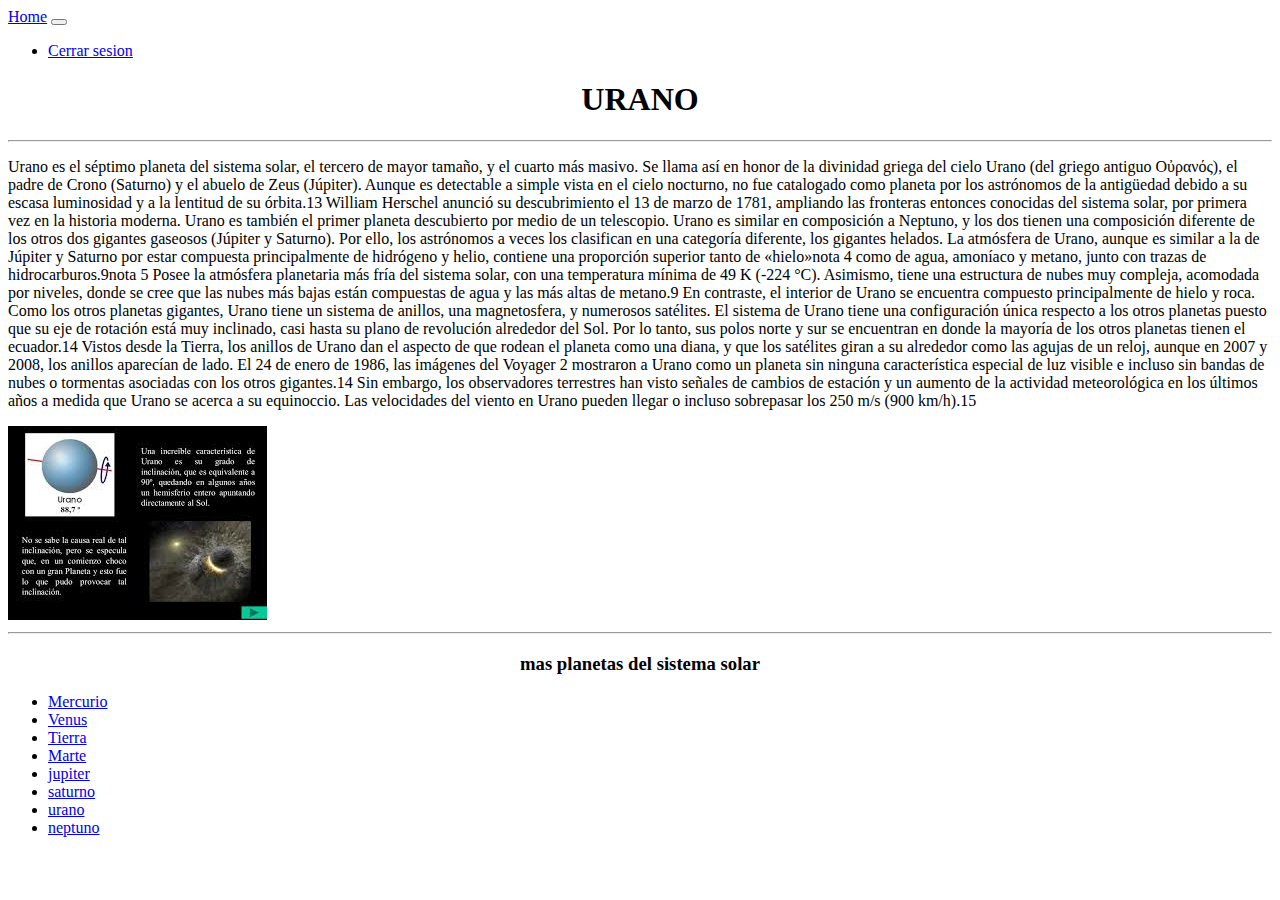
<file: src/planets/urano.html>
<!DOCTYPE html>
<html lang="en">
<head>
    <meta charset="UTF-8">
    <meta http-equiv="X-UA-Compatible" content="IE=edge">
    <meta name="viewport" content="width=device-width, initial-scale=1.0">
     <!-- <link href="../public/css/style.css" rel="stylesheet" /> -->
     <link href="https://cdn.jsdelivr.net/npm/bootstrap@5.3.0-alpha1/dist/css/bootstrap.min.css" rel="stylesheet" integrity="sha384-GLhlTQ8iRABdZLl6O3oVMWSktQOp6b7In1Zl3/Jr59b6EGGoI1aFkw7cmDA6j6gD" crossorigin="anonymous">
    <title>URANO</title>
</head>
<body>
    <nav class="navbar navbar-expand-lg bg-primary" data-bs-theme="dark">
        <div class="container-fluid">
          <a class="navbar-brand" href="C:\www\miguel-html-main\src\home\home.html">Home</a>
          <button class="navbar-toggler" type="button" data-bs-toggle="collapse" data-bs-target="#navbarNav" aria-controls="navbarNav" aria-expanded="false" aria-label="Toggle navigation">
            <span class="navbar-toggler-icon"></span>
          </button>
          <div class="collapse navbar-collapse" id="navbarNav">
            <ul class="navbar-nav">
              <li class="nav-item">
                <a class="nav-link active" aria-current="page" href="../../index.html">Cerrar sesion</a>
              </li>
            </ul>
          </div>
        </div>
      </nav>
    <center>
        <h1>URANO</h1>
    <Hr/>
    </center>
    <p>
    <div class="container col-md-10">
        Urano es el séptimo planeta del sistema solar, el tercero de mayor tamaño, y el cuarto más masivo. Se llama así en honor de la divinidad griega del cielo Urano (del griego antiguo Οὐρανός), el padre de Crono (Saturno) y el abuelo de Zeus (Júpiter). Aunque es detectable a simple vista en el cielo nocturno, no fue catalogado como planeta por los astrónomos de la antigüedad debido a su escasa luminosidad y a la lentitud de su órbita.13​ William Herschel anunció su descubrimiento el 13 de marzo de 1781, ampliando las fronteras entonces conocidas del sistema solar, por primera vez en la historia moderna. Urano es también el primer planeta descubierto por medio de un telescopio.
        Urano es similar en composición a Neptuno, y los dos tienen una composición diferente de los otros dos gigantes gaseosos (Júpiter y Saturno). Por ello, los astrónomos a veces los clasifican en una categoría diferente, los gigantes helados. La atmósfera de Urano, aunque es similar a la de Júpiter y Saturno por estar compuesta principalmente de hidrógeno y helio, contiene una proporción superior tanto de «hielo»nota 4​ como de agua, amoníaco y metano, junto con trazas de hidrocarburos.9​nota 5​ Posee la atmósfera planetaria más fría del sistema solar, con una temperatura mínima de 49 K (-224 °C). Asimismo, tiene una estructura de nubes muy compleja, acomodada por niveles, donde se cree que las nubes más bajas están compuestas de agua y las más altas de metano.9​ En contraste, el interior de Urano se encuentra compuesto principalmente de hielo y roca.
        Como los otros planetas gigantes, Urano tiene un sistema de anillos, una magnetosfera, y numerosos satélites. El sistema de Urano tiene una configuración única respecto a los otros planetas puesto que su eje de rotación está muy inclinado, casi hasta su plano de revolución alrededor del Sol. Por lo tanto, sus polos norte y sur se encuentran en donde la mayoría de los otros planetas tienen el ecuador.14​ Vistos desde la Tierra, los anillos de Urano dan el aspecto de que rodean el planeta como una diana, y que los satélites giran a su alrededor como las agujas de un reloj, aunque en 2007 y 2008, los anillos aparecían de lado. El 24 de enero de 1986, las imágenes del Voyager 2 mostraron a Urano como un planeta sin ninguna característica especial de luz visible e incluso sin bandas de nubes o tormentas asociadas con los otros gigantes.14​ Sin embargo, los observadores terrestres han visto señales de cambios de estación y un aumento de la actividad meteorológica en los últimos años a medida que Urano se acerca a su equinoccio. Las velocidades del viento en Urano pueden llegar o incluso sobrepasar los 250 m/s (900 km/h).15​
    </div>
    </p>
    <div class="container col-md-10">
    <img src="../public/img/urano.jpeg" alt="">
    </div>
    <Hr/>
    <center>
        <h3>mas planetas del sistema solar</h3>
    </center>
    <ul class="list-group">
    <div class="container col-md-10">
        <li class="list-group-item"><a href="../planets/mercurio.html"><span class="badge bg-primary">Mercurio</span></a></li>
        <li class="list-group-item"><a href="../planets/venus.html" ><span class="badge bg-primary">Venus</span></a></li>
        <li class="list-group-item"><a href="../planets/tierra.html"><span class="badge bg-primary">Tierra</span></a></li>
        <li class="list-group-item"><a href="../planets/marte.html"><span class="badge bg-primary">Marte</span></a></li>
        <li class="list-group-item"><a href="../planets/jupiter.html"><span class="badge bg-primary">jupiter</span></a></li>
        <li class="list-group-item"><a href="../planets/saturno.html"><span class="badge bg-primary">saturno</span></a></li>
        <li class="list-group-item"><a href="../planets/Urano.html"><span class="badge bg-primary">urano</span></a></li>
        <li class="list-group-item"><a href="../planets/neptuno.html"><span class="badge bg-primary">neptuno</span></a></li>
    </ul>   
</body>
</html>
</file>
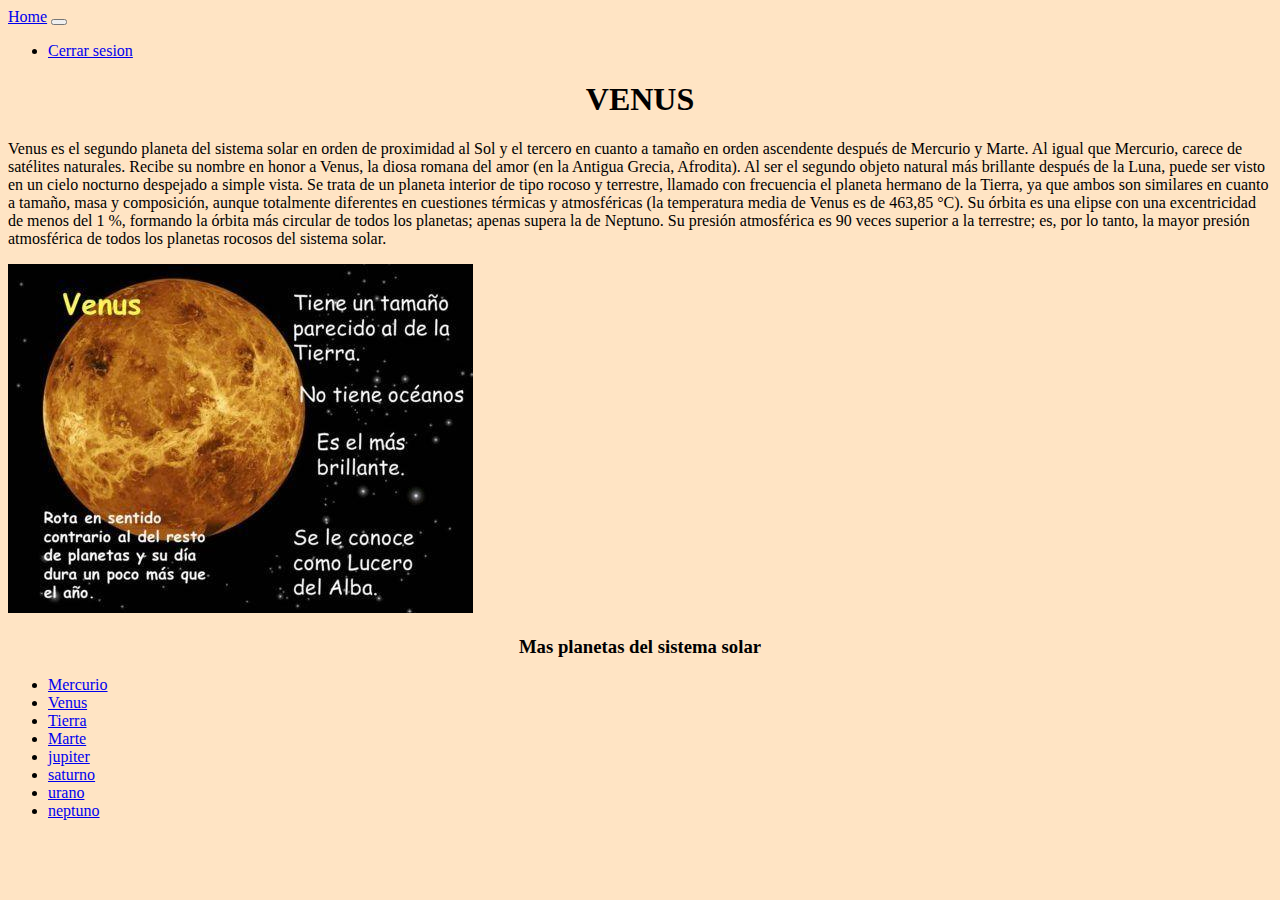
<file: src/planets/venus.html>
<!DOCTYPE html>
<html style="background-color: bisque;" lang="en">
<head>
    <meta charset="UTF-8">
    <meta http-equiv="X-UA-Compatible" content="IE=edge">
    <meta name="viewport" content="width=device-width, initial-scale=1.0">
    <!-- <link href="../public/css/style.css" rel="stylesheet" /> -->
    <link href="https://cdn.jsdelivr.net/npm/bootstrap@5.3.0-alpha1/dist/css/bootstrap.min.css" rel="stylesheet" integrity="sha384-GLhlTQ8iRABdZLl6O3oVMWSktQOp6b7In1Zl3/Jr59b6EGGoI1aFkw7cmDA6j6gD" crossorigin="anonymous">
    <title>Venus</title>
</head>
<body>
    <nav class="navbar navbar-expand-lg bg-primary" data-bs-theme="dark">
        <div class="container-fluid">
          <a class="navbar-brand" href="C:\www\miguel-html-main\src\home\home.html">Home</a>
          <button class="navbar-toggler" type="button" data-bs-toggle="collapse" data-bs-target="#navbarNav" aria-controls="navbarNav" aria-expanded="false" aria-label="Toggle navigation">
            <span class="navbar-toggler-icon"></span>
          </button>
          <div class="collapse navbar-collapse" id="navbarNav">
            <ul class="navbar-nav">
              <li class="nav-item">
                <a class="nav-link active" aria-current="page" href="../../index.html">Cerrar sesion</a>
              </li>
            </ul>
          </div>
        </div>
      </nav>
    <center>
        <h1>VENUS</h1>
    </center>
    <p>
    <div class="container col-md-10">
        Venus es el segundo planeta del sistema solar en orden de proximidad al Sol y el tercero en cuanto a tamaño en orden ascendente después de Mercurio y Marte. Al igual que Mercurio, carece de satélites naturales. Recibe su nombre en honor a Venus, la diosa romana del amor (en la Antigua Grecia, Afrodita). Al ser el segundo objeto natural más brillante después de la Luna, puede ser visto en un cielo nocturno despejado a simple vista. Se trata de un planeta interior de tipo rocoso y terrestre, llamado con frecuencia el planeta hermano de la Tierra, ya que ambos son similares en cuanto a tamaño, masa y composición, aunque totalmente diferentes en cuestiones térmicas y atmosféricas (la temperatura media de Venus es de 463,85 °C). Su órbita es una elipse con una excentricidad de menos del 1 %, formando la órbita más circular de todos los planetas; apenas supera la de Neptuno. Su presión atmosférica es 90 veces superior a la terrestre; es, por lo tanto, la mayor presión atmosférica de todos los planetas rocosos del sistema solar.
    </div>
    </p>
    <div class="container col-md-10">
    <img src="../public/img/venus.jpg" alt="">
    </div>
    <h3>
       <center>Mas planetas del sistema solar</center>
    </h3> 
    <ul class="list-group">
    <div class="container col-md-10">
        <li class="list-group-item"><a href="../planets/mercurio.html"><span class="badge bg-primary">Mercurio</span></a></li>
        <li class="list-group-item"><a href="../planets/venus.html" ><span class="badge bg-primary">Venus</span></a></li>
        <li class="list-group-item"><a href="../planets/tierra.html"><span class="badge bg-primary">Tierra</span></a></li>
        <li class="list-group-item"><a href="../planets/marte.html"><span class="badge bg-primary">Marte</span></a></li>
        <li class="list-group-item"><a href="../planets/jupiter.html"><span class="badge bg-primary">jupiter</span></a></li>
        <li class="list-group-item"><a href="../planets/saturno.html"><span class="badge bg-primary">saturno</span></a></li>
        <li class="list-group-item"><a href="../planets/Urano.html"><span class="badge bg-primary">urano</span></a></li>
        <li class="list-group-item"><a href="../planets/neptuno.html"><span class="badge bg-primary">neptuno</span></a></li>
    </ul>   
</body>
</html>
</file>
<file: src/public/css/style.css>
*{
    /*background-color: white !important;*/
    /* se cambio los estilos*/
    /* hola */
}

#hola {
    color: green;
}
</file>
